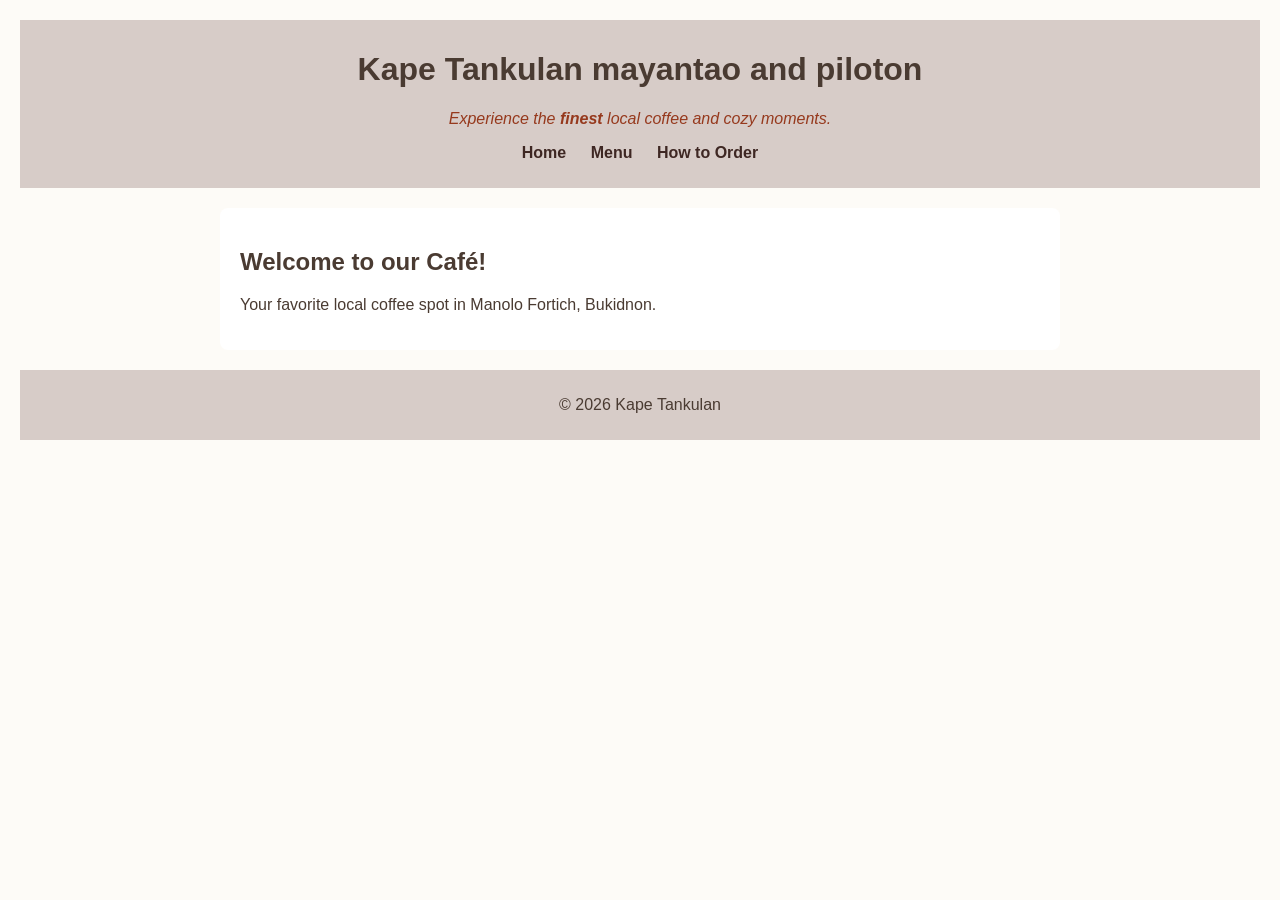
<file: index.html>
<!DOCTYPE html>
<html lang="en">
<head>
    <meta charset="UTF-8">
    <meta name="viewport" content="width=device-width, initial-scale=1.0">
    <title>Kape Tankulan mayantao and piloton</title>
    <link rel="stylesheet" href="styles.css">
</head>
<body>
    <header>
        <h1>Kape Tankulan mayantao and piloton</h1>
        <p class="tagline">Experience the <strong>finest</strong> local coffee and <em>cozy</em> moments.</p>
        
        <ul>
            <li><a href="index.html">Home</a></li>
            <li><a href="pages/menu.html">Menu</a></li>
            <li><a href="pages/order.html">How to Order</a></li>
        </ul>
    </header>
    
    <main>
        <section>
            <h2>Welcome to our Café!</h2>
            <p>Your favorite local coffee spot in Manolo Fortich, Bukidnon.</p>
        </section>
    </main>

    <footer>
        <p>&copy; 2026 Kape Tankulan</p>
    </footer>
</body>
</html>
</file>
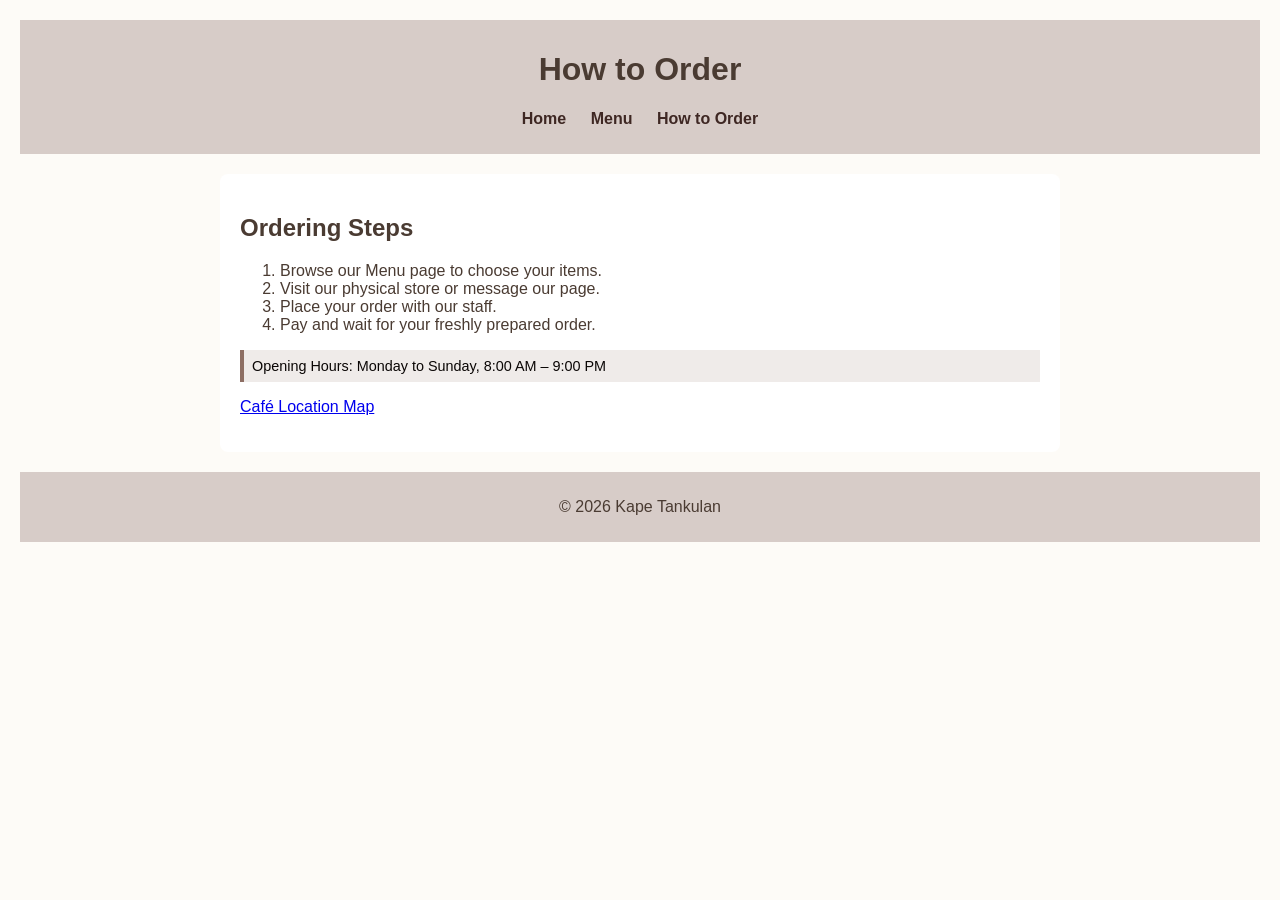
<file: pages/order.html>
<!DOCTYPE html>
<html lang="en">
<head>
    <meta charset="UTF-8">
    <meta name="viewport" content="width=device-width, initial-scale=1.0">
    <title>How to Order - Kape Tankulan mayantao and piloton</title>
    <link rel="stylesheet" href="../styles.css">
</head>
<body>
    <header>
        <h1>How to Order</h1>
        <ul>
            <li><a href="../index.html">Home</a></li>
            <li><a href="menu.html">Menu</a></li>
            <li><a href="order.html">How to Order</a></li>
        </ul>
    </header>

    <main>
        <h2>Ordering Steps</h2>
        <ol>
            <li>Browse our Menu page to choose your items.</li>
            <li>Visit our physical store or message our page.</li>
            <li>Place your order with our staff.</li>
            <li>Pay and wait for your freshly prepared order.</li>
        </ol>

        <p class="note">Opening Hours: Monday to Sunday, 8:00 AM – 9:00 PM</p>
        <p><a href="https://maps.google.com" target="_blank">Café Location Map</a></p>
    </main>

    <footer>
        <p>&copy; 2026 Kape Tankulan</p>
    </footer>
</body>
</html>
</file>
<file: styles.css>
body {
    font-family: Arial, sans-serif;
    margin: 0;
    padding: 20px;
    background-color: #fdfbf7;
    color: #4a3b32;
}

header, footer {
    text-align: center;
    padding: 10px 0;
    background-color: #d7ccc8;
}

nav a, header ul li a {
    text-decoration: none;
    color: #3e2723;
    font-weight: bold;
}

header ul {
    list-style-type: none;
    padding: 0;
}

header ul li {
    display: inline;
    margin: 0 10px;
}

main {
    max-width: 800px;
    margin: 20px auto;
    background: #ffffff;
    padding: 20px;
    border-radius: 8px;
}

#best-seller {
    font-weight: bold;
    color: #b71c1c;
}

.tagline {
    font-style: italic;
    color: #96391d;
}

.note {
    font-size: 0.9em;
    color: #0a0605;
    background-color: #efebe9;
    padding: 8px;
    border-left: 4px solid #8d6e63;
}
</file>
